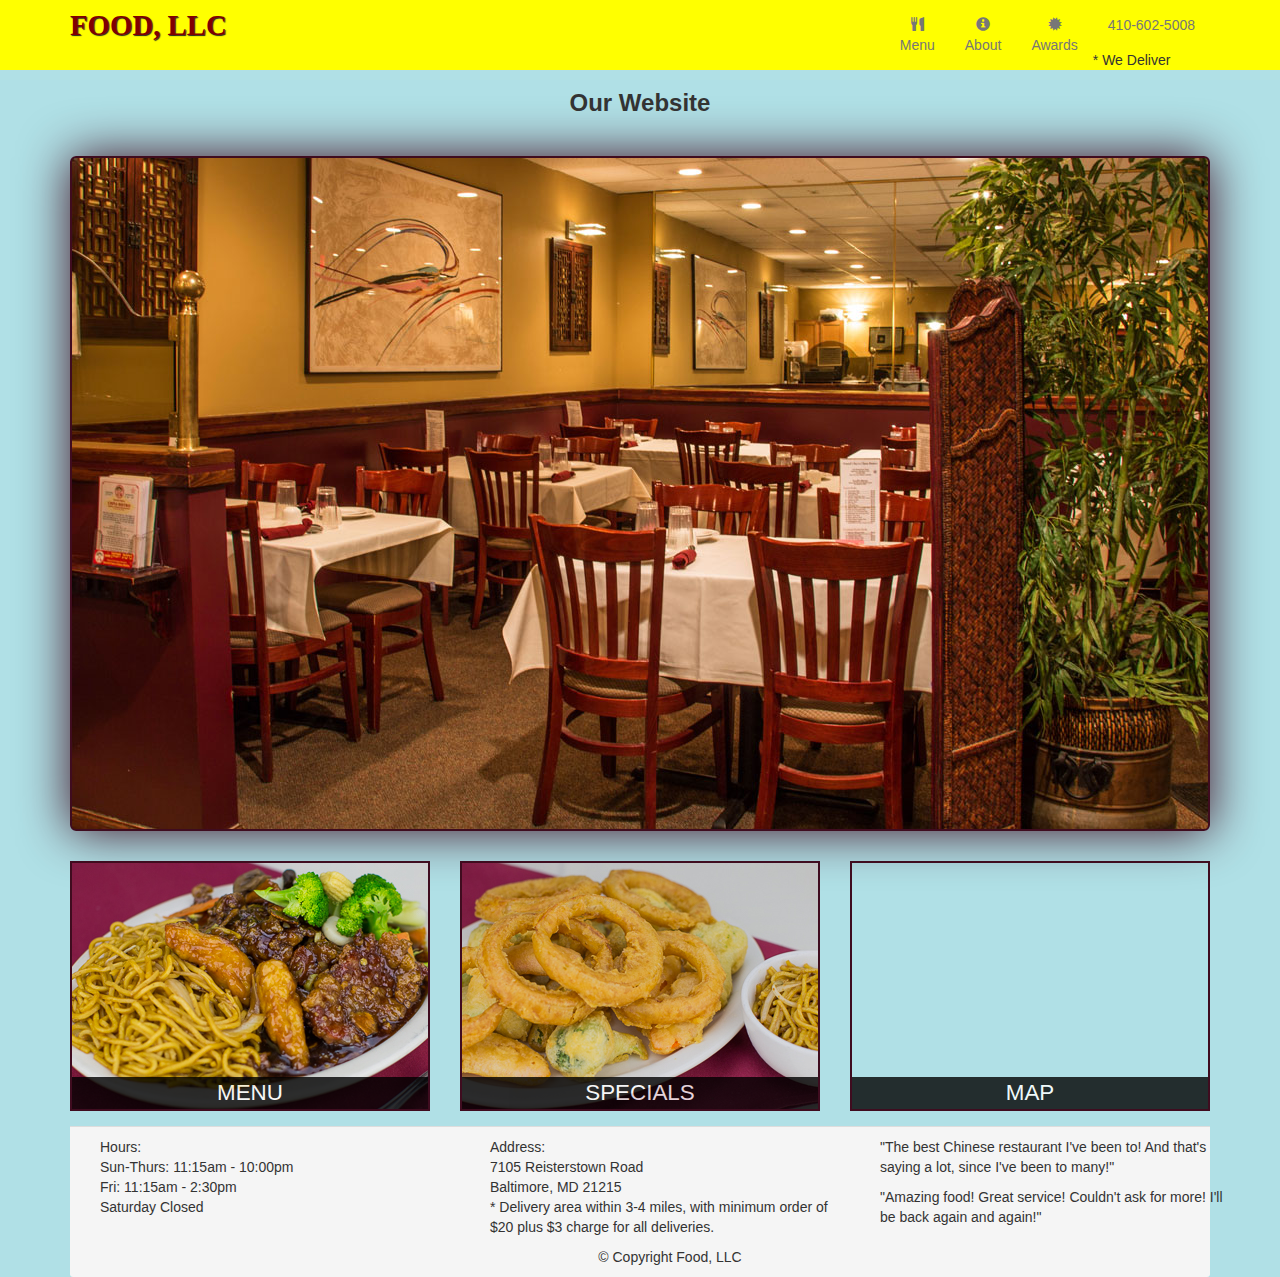
<file: site/Week5_assignment/index.html>
<!DOCTYPE html>
<html>
	<head>

		<title>Week 5 Assignment</title>
		<link rel="stylesheet" type="text/css" href="css/index_style.css">
		<link rel="stylesheet" type="text/css" href="css/bootstrap.min.css">
		<script src="js/jquery-3.5.1.min.js"></script>
		<script src="js/bootstrap.min.js"></script>
		<script src="js/script.js"></script>

	</head>

	<body id="top">
	
		<!--HEADER CODING-->
		<header>
    	<nav id="header-nav" class="navbar navbar-default">
      	<div class="container">
        	<div class="navbar-header">
          	<a href="index.html" class="pull-left visible-md visible-lg">
            	<div id="logo-img"></div>
          	</a>
          	<!-- BRAND NAME -->
          	<div class="navbar-brand">
      				<a href="index.html"><h1>Food, LLC</h1></a>
    				</div>
          	<!-- DROPDOWN MENU BUTTON CODING FOR SMALL DEVICES -->
      			<button id="navbarToggle" class="navbar-toggler collapsed" type="button" data-toggle="collapse" data-target="#collapsable-nav" aria-controls="collapsable-nav" aria-expanded="false" aria-label="Toggle navigation">
              <span class="navbar-toggler-icon"></span>
              <span class="sr-only">Toggle navigation</span>
              <span class="icon-bar"></span>
              <span class="icon-bar"></span>
              <span class="icon-bar"></span>
						</button>
    			</div>
    			<!-- DROPDOWN MENU BUTTON ITEM CODING FOR SMALL DEVICES -->
          <div id="collapsable-nav" class="collapse navbar-collapse">
            <ul id="nav-list" class="nav navbar-nav navbar-right">
              <li class="visible-xs">
                <a class="text-center" href="index.html">
                  <span class="glyphicon glyphicon-home"></span> Home</a>
              </li>
              <li>
                <a href="menu-categories.html" class="text-center">
                  <span class="glyphicon glyphicon-cutlery"></span><br class="hidden-xs"> Menu</a>
              </li>
              <li>
                <a class="text-center" href="#">
                  <span class="glyphicon glyphicon-info-sign"></span><br class="hidden-xs"> About</a>
              </li>
              <li>
                <a class="text-center" href="#">
                  <span class="glyphicon glyphicon-certificate"></span><br class="hidden-xs"> Awards</a>
              </li>
              <li id="phone" class="hidden-xs">
                <a href="tel:410-602-5008">
                  <span>410-602-5008</span></a><div>* We Deliver</div>
              </li>
            </ul><!-- #nav-list -->
          </div>
  			</div>
    	</nav>
		</header>


		<!-- CONTENT CODING -->
    <div class="text-center"> <h3 style="font-weight: bolder;">Our Website</h3> </div>
		<div id="main-content" class="container">
			
      <div class="jumbotron">
        
      </div>

      <div id="home-tiles" class="row">
      <div class="col-md-4 col-sm-6 col-xs-12">
        <a href="menu-categories.html"><div id="menu-tile"><span>menu</span></div></a>
      </div>

      <div class="col-md-4 col-sm-6 col-xs-12">
        <a href="single-category.html"><div id="specials-tile"><span>specials</span></div></a>
      </div>

      <div class="col-md-4 col-sm-12 col-xs-12">
        <a href="https://www.google.com/maps/place/David+Chu's+China+Bistro/@39.3635874,-76.7138622,17z/data=!4m6!1m3!3m2!1s0x89c81a14e7817803:0xab20a0e99daa17ea!2sDavid+Chu's+China+Bistro!3m1!1s0x89c81a14e7817803:0xab20a0e99daa17ea" target="_blank">
          <div id="map-tile">
            <iframe src="https://www.google.com/maps/embed?pb=!1m18!1m12!1m3!1d3084.675372390488!2d-76.71386218529199!3d39.3635874269356!2m3!1f0!2f0!3f0!3m2!1i1024!2i768!4f13.1!3m3!1m2!1s0x89c81a14e7817803%3A0xab20a0e99daa17ea!2sDavid+Chu&#39;s+China+Bistro!5e0!3m2!1sen!2sus!4v1452824864156" width="100%" height="250" frameborder="0" style="border:0" allowfullscreen></iframe>
            <span>map</span>
          </div>
        </a>
      </div>

		</div>



    <footer class="panel-footer">
      <div class="container">
        <div class="row">
          <section id="hours" class="col-sm-4">
            <span>Hours:</span><br>
            Sun-Thurs: 11:15am - 10:00pm<br>
            Fri: 11:15am - 2:30pm<br>
            Saturday Closed
            <hr class="visible-xs">
          </section>
          <section id="address" class="col-sm-4">
            <span>Address:</span><br>
            7105 Reisterstown Road<br>
            Baltimore, MD 21215
            <p>* Delivery area within 3-4 miles, with minimum order of $20 plus $3 charge for all deliveries.</p>
            <hr class="visible-xs">
          </section>
          <section id="testimonials" class="col-sm-4">
            <p>"The best Chinese restaurant I've been to! And that's saying a lot, since I've been to many!"</p>
            <p>"Amazing food! Great service! Couldn't ask for more! I'll be back again and again!"</p>
          </section>
        </div>
        <div class="text-center">&copy; Copyright Food, LLC</div>
      </div>
    </footer>


	</body>
</html>
</file>
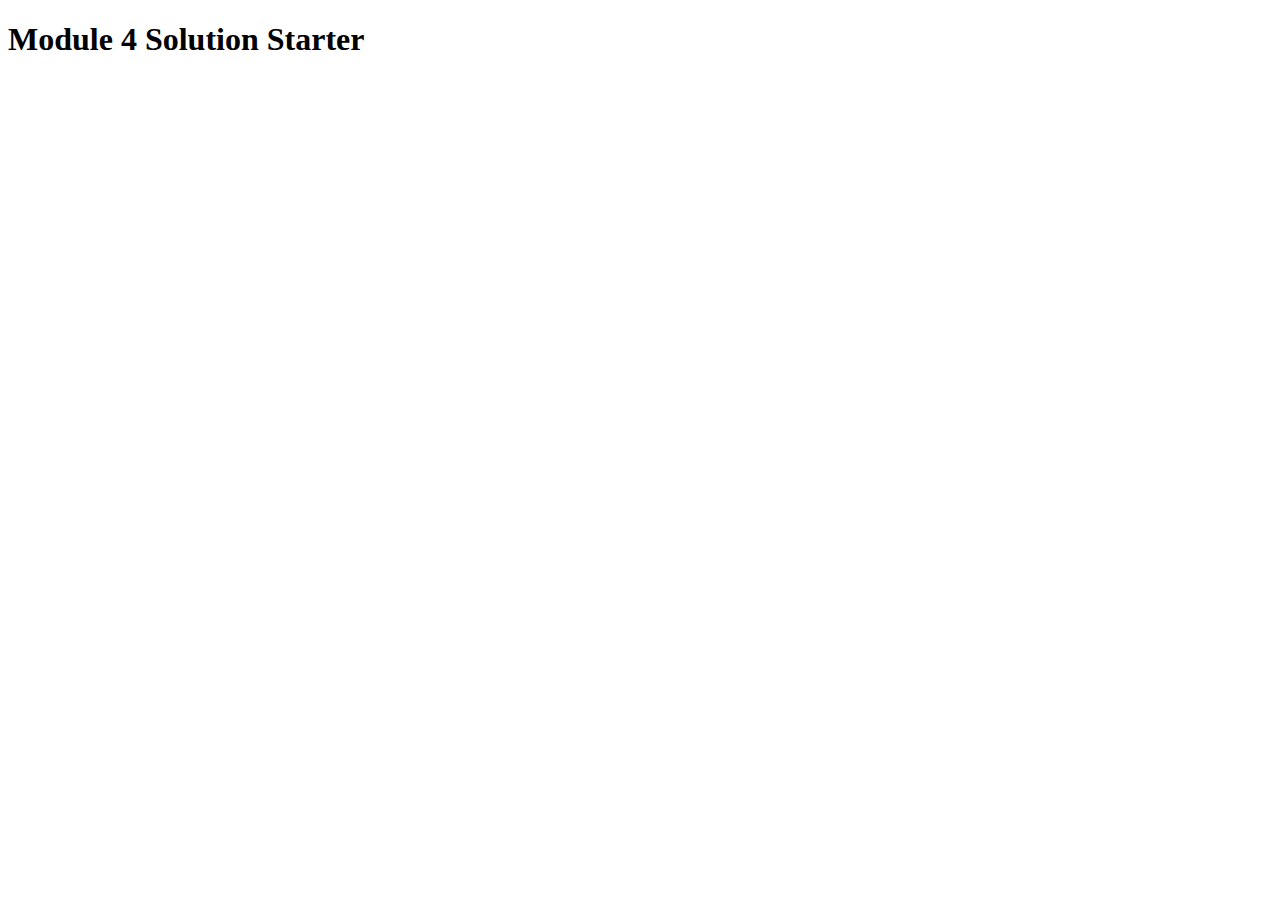
<file: site/week_4_assignment/index.html>
<!DOCTYPE html>
<html>
<head>
  <meta charset="utf-8">
  <title>Module 4 Solution Starter</title>
  <script src="SpeakHello.js"></script>
  <script src="SpeakGoodBye.js"></script>
  <script src="script.js"></script>
</head>
<body>
  <h1>Module 4 Solution Starter</h1>
</body>
</html>
</file>
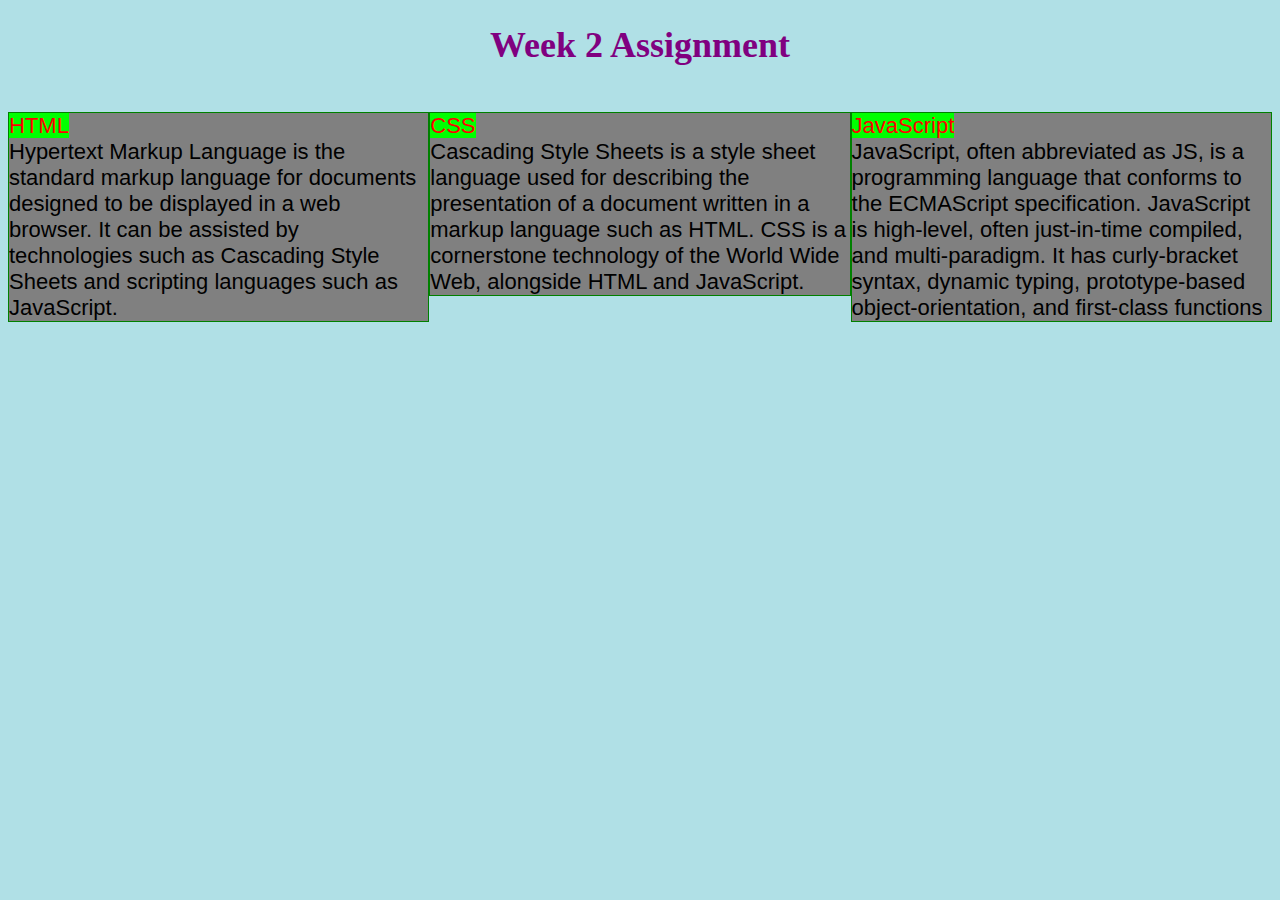
<file: site/module2_sol/week2_assignment.html>
<!DOCTYPE html>
<html>

<head>
	
	<meta charset="utf-8">
	<meta name="viewport" content="width=device-width, initial-scale=1">
	<title>assignment solution for module 2</title>
	<link rel="stylesheet" type="text/css" href="css/week2_assignmentCSS.css">

</head>

<body id="body">
<h1>Week 2 Assignment</h1>

<p class="row">
<p id="para1" class="col-lg-1 col-md-1"><span id="para_head">HTML</span><br/>Hypertext Markup Language is the standard markup language for documents designed to be displayed in a web browser. It can be assisted by technologies such as Cascading Style Sheets and scripting languages such as JavaScript.</p>

<p id="para2" class="col-lg-2 col-md-2"><span id="para_head">CSS</span><br/>Cascading Style Sheets is a style sheet language used for describing the presentation of a document written in a markup language such as HTML. CSS is a cornerstone technology of the World Wide Web, alongside HTML and JavaScript.</p>

<p id="para3" class="col-lg-3 col-md-3"><span id="para_head">JavaScript</span><br/>JavaScript, often abbreviated as JS, is a programming language that conforms to the ECMAScript specification. JavaScript is high-level, often just-in-time compiled, and multi-paradigm. It has curly-bracket syntax, dynamic typing, prototype-based object-orientation, and first-class functions</p>
</p>

</body>

</html>
</file>
<file: site/Week5_assignment/css/index_style.css>
/** HEADER **/
body{
   background-color: powderblue !important;
}
#header-nav {
  background-color: yellow;
  border-radius: 0;
  border: 0;
}
.navbar-brand h1 { /* Restaurant name */
  font-family: 'Lora', serif;
  color: maroon;
  font-size: 1.6em;
  text-transform: uppercase;
  font-weight: bold;
  text-shadow: 1px 1px 1px #222;
  margin-top: 0;
  margin-bottom: 0;
  line-height: .75;
}
.navbar-brand a:hover, .navbar-brand a:focus {
  text-decoration: none;
}

.nav-item{
	color: black !important;
	font-weight: bold;
	text-align: center;
}

.navbar-toggler{
  float: right;
  width: 24px;
  border-style: solid;
  margin-top: 10px;
  margin-right: 10px;
}

.navbar-toggler-icon {
  border: 1px solid maroon;
  align-content: center;
}

.text-center{
  text-align: center !important;
}


/* HOME PAGE */
.container .jumbotron {
  box-shadow: 0 0 50px #3F0C1F;
  border: 2px solid #3F0C1F;
  margin-top: 30px;
  padding: 0;
}

#menu-tile, #specials-tile, #map-tile {
  height: 250px;
  width: 100%;
  margin-bottom: 15px;
  position: relative;
  border: 2px solid #3F0C1F;
  overflow: hidden;
}
#menu-tile:hover, #specials-tile:hover, #map-tile:hover {
  box-shadow: 0 1px 5px 1px #cccccc;
}
#menu-tile {
  background: url('../images/menu-tile.jpg') no-repeat;
  background-position: center;
}
#specials-tile {
  background: url('../images/specials-tile.jpg') no-repeat;
  background-position: center;
}
#menu-tile span, #specials-tile span, #map-tile span {
  position: absolute;
  bottom: 0;
  right: 0;
  width: 100%;
  text-align: center;
  font-size: 1.6em;
  text-transform: uppercase;
  background-color: #000;
  color: #fff;
  opacity: .8;
}
#menu-tile, #specials-tile {
  width: 360px;
  margin: 0 auto 15px;
}
.menu-item-photo {
  margin-right: auto;
}
.menu-item-tile .menu-item-price {
  text-align: center;
}
.menu-item-description {
  text-align: centers;
  }
}

/* END HOME PAGE */




.container .jumbotron {
  box-shadow: 0 0 50px #3F0C1F;
  border: 2px solid #3F0C1F;
}




/* MENU CATEGORIES PAGE */
.category-tile { 
  position: relative;
  border: 2px solid #3F0C1F;
  overflow: hidden;
  width: 200px;
  height: 200px;
  margin: 0 auto 15px;
}
.category-tile span {
  position: absolute;
  bottom: 0;
  right: 0;
  width: 100%;
  text-align: center;
  font-size: 1.2em;
  text-transform: uppercase;
  background-color: #000;
  color: #fff;
  opacity: .8;
}
.category-tile:hover {
  box-shadow: 0 1px 5px 1px #cccccc;
}

#menu-categories-title + div {
  margin-bottom: 50px;
}
/* END MENU CATEGORIES PAGE */

/* SINGLE CATEGORY PAGE */
.menu-item-tile {
  margin-bottom: 25px;
}
.menu-item-tile hr {
  width: 80%;
}
.menu-item-tile .menu-item-price {
  font-size: 1.1em;
  text-align: right;
  margin-top: -15px;
  margin-right: -15px;
}
.menu-item-tile .menu-item-price span {
  font-size: .6em;
}
.menu-item-photo {
  position: relative;
  border: 2px solid #3F0C1F; 
  overflow: hidden;
  padding: 0;
  margin-right: -15px;
  margin-left: auto;
  margin-bottom: 20px;
  max-width: 250px;
}
.menu-item-photo div {
  position: absolute;
  bottom: 0;
  right: 0;
  width: 80px;
  background-color: #557c3e;
  text-align: center;
}
.menu-item-description {
  padding-right: 30px;
}
h3.menu-item-title {
  margin: 0 0 10px;
}
.menu-item-details {
  font-size: .9em;
  font-style: italic;
}
/* END SINGLE CATEGORY PAGE */




@media (min-width: 1200px) {
  .navbar-toggler{
  display: none;
  }
}
@media (min-width: 992px) and (max-width: 1199px) {
  .navbar-toggler{
  display: none;
  }
}

@media(min-width: 768px) and (max-width: 991px){
  .navbar-toggler{
  display: none;
  }
}









/********** Large devices only **********/
@media (min-width: 1200px) {
  .container .jumbotron {
    background: url('../images/jumbotron_1200.jpg') no-repeat;
    height: 675px;
  }
}

/********** Medium devices only **********/
@media (min-width: 992px) and (max-width: 1199px) {
  .container .jumbotron {
    background: url('../images/jumbotron_992.jpg') no-repeat;
    height: 558px;
  }
}


/********** Small devices only **********/
@media(min-width: 768px) and (max-width: 991px){
.container .jumbotron {
    background: url('../images/jumbotron_768.jpg') no-repeat;
    height: 400px;
  }
}


/********** Extra small devices only **********/
@media (max-width: 767px) {

  .container .jumbotron {
    background: url('../images/jumbotron_768.jpg') no-repeat;
    height: 400px;
  }

    #menu-tile, #specials-tile {
    width: 360px;
    margin: 0 auto 15px;
  }

  .menu-item-photo {
    margin-right: auto;
  }
  .menu-item-tile .menu-item-price {
    text-align: center;
  }
  .menu-item-description {
    text-align: center;;
  }

  /* Footer */
  .panel-footer section {
    margin-bottom: 30px;
    text-align: center;
  }
  .panel-footer section:nth-child(3) {
    margin-bottom: 0; /* margin already exists on the whole row */
  }
  .panel-footer section hr {
    width: 50%;
  }
  /* End Footer */

/* FOOTER */
.panel-footer {
  margin-top: 30px;
  padding-top: 35px;
  padding-bottom: 30px;
  background-color: #222;
  border-top: 0;
}
.panel-footer div.row {
  margin-bottom: 35px;
}
#hours, #address {
  line-height: 2;
}
#hours > span, #address > span {
  font-size: 1.3em;
}
#address p {
  color: #557c3e;
  font-size: .8em;
  line-height: 1.8;
}
#testimonials {
  font-style: italic;
}
#testimonials p:nth-child(2) {
  margin-top: 25px;
}
/* END FOOTER */


/********** Super extra small devices Only :-) (e.g., iPhone 4) **********/
@media (max-width: 479px) {
  /* Header */
  .navbar-brand h1 { /* Restaurant name */
    padding-top: 5px;
    font-size: 6vw;
  }
  /* End Header */
  
  /* Home page */
  #menu-tile, #specials-tile {
    width: 280px;
    margin: 0 auto 15px;
  }

  .col-xxs-12 {
    position: relative;
    min-height: 1px;
    padding-right: 15px;
    padding-left: 15px;
    float: left;
    width: 100%;
  }
}
</file>
<file: site/module2_sol/css/week2_assignmentCSS.css>
#body{
	background-color: powderblue;
}

#para_head{
	color: red;
	background-color: lime;
}

h1{
	text-align: center;
	font-size: 36px;
	color: purple;
}

*{
	box-sizing: border-box;
}

p{
	width: 90%;
	margin-right: auto;
	margin-left: auto;
	background-color: gray;
	font-family: Helvetica;
}

#para1, #para2, #para3, #para4 {
	font-size: 22px;
}

.row {
	width: 100%
}

/********** Large devices only **********/
@media (min-width: 992px) {
	.col-lg-1, .col-lg-2, .col-lg-3{
		float: left;
		border: 1px solid green;
	}
  .col-lg-1 {
    width: 33.33%;
  }
  .col-lg-2 {
    width: 33.33%
  }
  .col-lg-3 {
  	width: 33.33%

  }
}

/********** Medium devices only **********/
@media (min-width: 768px) and (max-width: 991px) {
  .col-md-1, .col-md-2, .col-md-3{
    float: left;
    border: 1px solid green;
  }
  .col-md-1 {
    width: 50%;
  }
  .col-md-2 {
    width: 50%;
  }
  .col-md-3 {
    width: 100%;
  }
</file>
